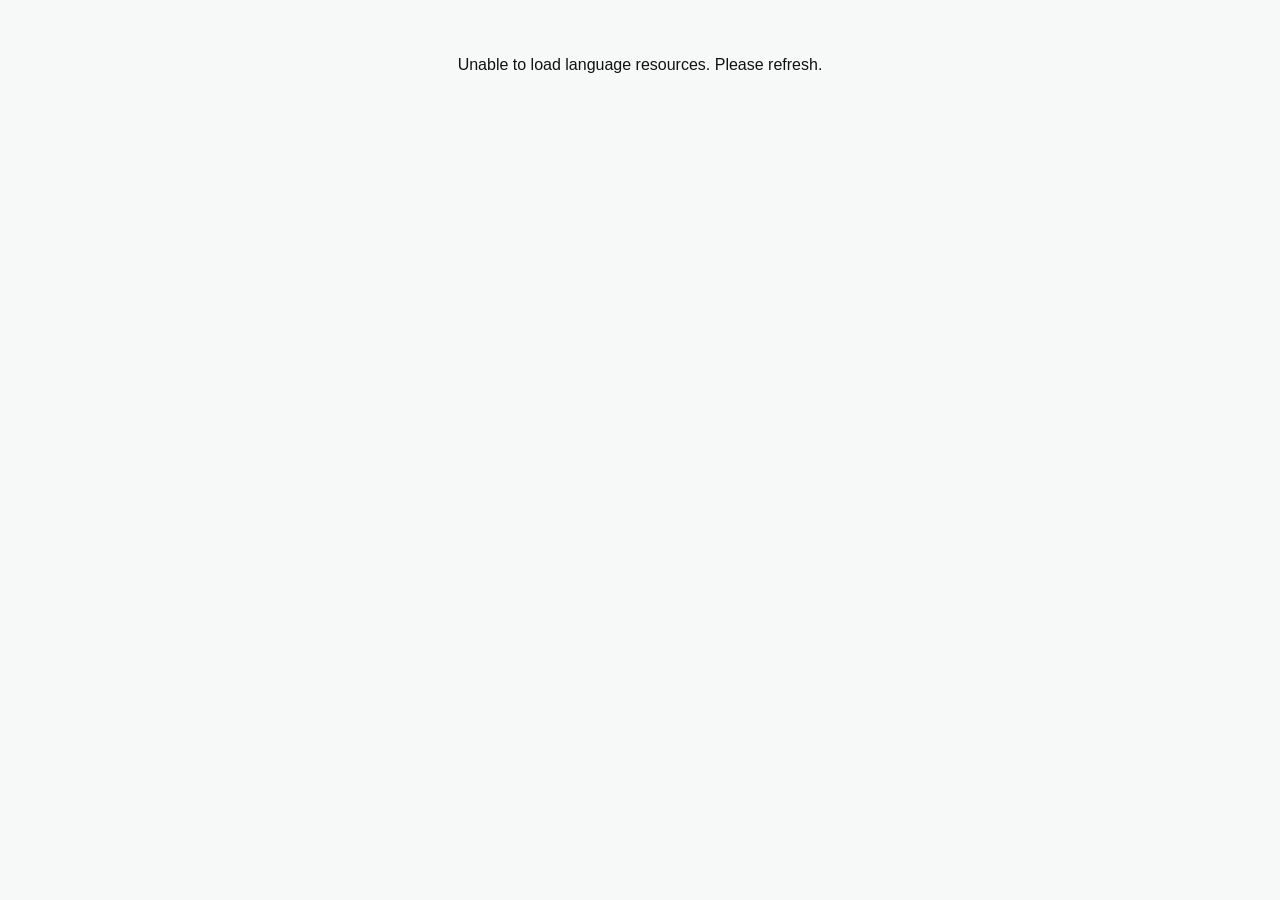
<file: index.html>
<!doctype html>
<html lang="en">
<head>
  <meta charset="utf-8">
  <meta name="viewport" content="width=device-width,initial-scale=1">
  <title>IsThere4You — Local presence and practical help | Pre-launch</title>
  <meta name="description" content="IsThere4You connects distance with local presence and practical help — from checking a place or product to getting help with something left behind. Join the pre-launch.">
  <meta name="robots" content="index,follow,max-snippet:-1,max-image-preview:large,max-video-preview:-1">
  <meta name="googlebot" content="index,follow,max-snippet:-1,max-image-preview:large,max-video-preview:-1">
  <meta name="bingbot" content="index,follow,max-snippet:-1,max-image-preview:large,max-video-preview:-1">
  <meta name="application-name" content="IsThere4You">
  <meta name="theme-color" content="#f7f9f8">
  <link rel="icon" href="/favicon.ico" sizes="any">
  <link rel="shortcut icon" href="/favicon.ico">
  <link rel="icon" type="image/png" sizes="32x32" href="/favicon-32x32.png">
  <link rel="icon" type="image/png" sizes="16x16" href="/favicon-16x16.png">
  <link rel="canonical" href="https://isthere4you.com/">
  <link rel="sitemap" type="application/xml" href="https://isthere4you.com/sitemap.xml">

  <meta property="og:type" content="website">
  <meta property="og:site_name" content="IsThere4You">
  <meta property="og:title" content="IsThere4You — Local presence when distance gets in the way">
  <meta property="og:description" content="A new global platform for local presence and practical help — including forgotten items, local checks and real-world information from another place.">
  <meta property="og:url" content="https://isthere4you.com/">
  <meta property="og:locale" content="en_US">
  <meta property="og:locale:alternate" content="ro_RO">
  <meta property="og:locale:alternate" content="tr_TR">

  <meta name="twitter:card" content="summary">
  <meta name="twitter:title" content="IsThere4You — Local presence when distance gets in the way">
  <meta name="twitter:description" content="Local presence and practical help when you cannot be there yourself. Join the IsThere4You pre-launch.">

  <script type="application/ld+json">
  {
    "@context": "https://schema.org",
    "@graph": [
      {
        "@type": "Organization",
        "@id": "https://isthere4you.com/#organization",
        "name": "IsThere4You",
        "url": "https://isthere4you.com/",
        "description": "A new global platform for connecting people with local presence and practical help when distance gets in the way."
      },
      {
        "@type": "WebSite",
        "@id": "https://isthere4you.com/#website",
        "url": "https://isthere4you.com/",
        "name": "IsThere4You",
        "description": "A new global platform for connecting people with local presence and practical help when distance gets in the way.",
        "publisher": { "@id": "https://isthere4you.com/#organization" },
        "inLanguage": ["en", "ro", "de", "fr", "es", "ru", "zh-CN", "tr"]
      },
      {
        "@type": "WebPage",
        "@id": "https://isthere4you.com/#webpage",
        "url": "https://isthere4you.com/",
        "name": "IsThere4You — Local presence and practical help",
        "description": "Join the IsThere4You pre-launch and discover practical ways local presence can help when distance gets in the way.",
        "isPartOf": { "@id": "https://isthere4you.com/#website" },
        "about": { "@id": "https://isthere4you.com/#organization" },
        "inLanguage": "en"
      }
    ]
  }
  </script>

  <link rel="preconnect" href="https://fonts.googleapis.com">
  <link href="https://fonts.googleapis.com/css2?family=Inter:wght@400;500;600;700;800&display=swap" rel="stylesheet">
  <link rel="stylesheet" href="assets/style.css?v=20260921-utility-first-v2">
</head>
<body>
<header><a class="brand" href="/"><b>Is</b><strong>IsThere4You</strong></a><label class="lang"><span>◎</span><select id="lang" aria-label="Language"></select></label></header>
<main>
<section class="hero"><h1 id="tag">Be among the first.</h1><p id="heroBody">A new way to connect with people who can be there when distance gets in the way. Join the pre-launch and be among the first.</p></section>
<section class="usecases" aria-labelledby="useTitle">
  <div class="usecases-head">
    <h2 id="useTitle">What can IsThere4You mean in practice?</h2>
    <p id="useIntro">Sometimes all you need is a person who is already where you cannot be.</p>
  </div>
  <div class="usecase-grid">
    <article class="usecase">
      <div class="eyebrow">⌖ <span id="useCard1Label">FORGOTTEN ITEM</span></div>
      <h3 id="useCard1Title">Forgot something important?</h3>
      <p id="useCard1Text">Have you left town and realized you forgot your passport, keys, or another important item at the hotel? IsThere4You can connect you with someone who is there and may be able to help.</p>
    </article>
    <article class="usecase">
      <div class="eyebrow">✓ <span id="useCard2Label">CHECK BEFORE YOU GO</span></div>
      <h3 id="useCard2Title">Want to see it before you travel?</h3>
      <p id="useCard2Text">Found an apartment, a car, or an item online hundreds of kilometres away? IsThere4You can connect you with someone nearby who can see the place or item before you make the trip.</p>
    </article>
    <article class="usecase">
      <div class="eyebrow">◉ <span id="useCard3Label">LOCAL INFORMATION</span></div>
      <h3 id="useCard3Title">Need to know what is happening there?</h3>
      <p id="useCard3Text">Need to know what is happening right now in a particular place — whether a shop is open, how busy it is, or whether a product is still in stock? IsThere4You can connect you with someone who is there.</p>
    </article>
    <article class="usecase">
      <div class="eyebrow">▣ <span id="useCard4Label">VISUAL CHECK</span></div>
      <h3 id="useCard4Title">Need someone to see it for you?</h3>
      <p id="useCard4Text">Need someone to photograph a place, a sign, a product, or a situation in another city? IsThere4You can connect you with someone who is there.</p>
    </article>
  </div>
</section>

<section class="card signup-after-usecases" id="signupCard"><div id="signupForm"><div class="signup-intro"><h2 id="signupTitle">Be among the first.</h2><p id="signupIntro">Join before launch and reserve your place in the IsThere4You pre-launch.</p></div><label class="fieldLabel" id="emailLabel"></label><input id="email" type="email" maxlength="254" autocomplete="email"><input id="website" class="hp" tabindex="-1" autocomplete="off"><div class="info">⌖ <span id="infoLine"></span></div><label class="consent"><input id="consent" type="checkbox"><span id="consentText"></span></label><label class="consent" id="betaConsentWrap"><input id="betaConsent" type="checkbox"><span id="betaConsentText"></span></label><div id="signupTurnstile" class="captcha"></div><p id="signupErr" class="err"></p><button id="signupBtn" class="primary"></button><button id="it4yBtn" class="secondary"></button><p id="disclaimer" class="small"></p></div><div id="signupSuccess" class="success hidden"><div class="check">✓</div><h2 id="successTitle"></h2><p><span id="successBody"></span><strong id="successEmail"></strong><span id="successBody2"></span></p><div class="founding">✦ <span id="founding"></span></div><p id="reservedNote"></p><button id="it4yBtn2" class="secondary"></button></div></section>


<div class="share-primary-wrap">
  <button class="share-button" type="button" data-share-isthere4you aria-label="Share IsThere4You"><span class="share-icon" aria-hidden="true">↗</span><span class="share-label">Share IsThere4You</span></button>
</div>


<section class="usecases-more" aria-label="More IsThere4You examples">
  <details class="more-wrap">
    <summary id="useMoreBtn">See more examples</summary>
    <div class="more-list">
      <p id="useMore1">Want to buy something in another city but do not know whether the product really exists or looks like the listing? IsThere4You can connect you with someone in the area who can check it for you.</p>
      <p id="useMore2">Left luggage, a parcel, or a personal item somewhere you cannot easily return to? IsThere4You can help you find someone nearby.</p>
      <p id="useMore3">Want to check an address, a location, or a situation before setting off? IsThere4You can connect you with someone who is already in the area.</p>
    </div>
  </details>
  <p class="closing" id="useClosing">Is something important to you hundreds or thousands of kilometres away? IsThere4You aims to turn distance into a connection with someone who is already there.</p>
  <p class="usecases-note" id="useNote">These examples illustrate only some of the situations in which IsThere4You may be useful; the possibilities are not limited to the cases shown here.</p>

</section>
</main>
<footer><button data-modal="terms" id="footerTerms"></button><button data-modal="privacy" id="footerPrivacy"></button><button data-modal="contact" id="footerContact"></button><p id="copyright"></p></footer>
<div id="legalModal" class="overlay hidden"><div class="modal"><div class="modalHead"><h3 id="legalTitle"></h3><button class="x" data-close>×</button></div><div id="legalBody" class="modalBody"></div><div class="modalFoot"><button class="secondary" data-close id="closeLegal"></button></div></div></div>
<div id="contactModal" class="overlay hidden"><div class="modal contact"><div class="modalHead"><h3 id="contactTitle"></h3><button class="x" data-close-contact>×</button></div><div id="contactForm"><p id="contactBody" class="muted"></p><label id="nameLabel"></label><input id="contactName" maxlength="120"><label id="contactEmailLabel"></label><input id="contactEmail" type="email" maxlength="254"><label id="subjectLabel"></label><input id="contactSubject" maxlength="200"><label id="messageLabel"></label><textarea id="contactMessage" maxlength="500"></textarea><div id="contactCount" style="text-align:right;font-size:11px;color:rgba(17,17,17,.45);margin-top:5px">0 / 500</div><input id="contactWebsite" class="hp" tabindex="-1" autocomplete="off"><label class="consent"><input id="contactConsent" type="checkbox"><span id="contactConsentText"></span></label><div id="contactTurnstile" class="captcha"></div><p id="contactErr" class="err"></p><button id="contactSubmit" class="primary"></button></div><div id="contactSuccess" class="success hidden"><div class="check">✓</div><h2 id="contactSuccessTitle"></h2><p id="contactSuccessBody"></p><button id="contactAgain" class="primary"></button></div></div></div>
<script src="assets/language-detect.js"></script><script src="assets/contact-limit.js" defer></script><script src="assets/beta-consent.js?v=20261002-tr" defer></script><script src="assets/share.js?v=20261002-tr" defer></script><script src="assets/app.js?v=20260921-utility-first" defer></script><div id="buildVersion" aria-label="Build version" style="position:fixed;right:10px;bottom:8px;z-index:9999;padding:4px 8px;border:1px solid rgba(17,17,17,.10);border-radius:999px;background:rgba(255,255,255,.80);backdrop-filter:blur(8px);color:rgba(17,17,17,.48);font:700 10px/1.2 Inter,Arial,sans-serif;letter-spacing:.02em;pointer-events:none;user-select:none">IT4Y PRELAUNCH v2026.10.02.1 — TURKISH PREVIEW</div></body></html>
</file>
<file: assets/style.css>
:root{--bg:#f7f9f8;--ink:#111;--muted:#6f7d72;--pink:#c96b83;--line:#ecefed}*{box-sizing:border-box}body{margin:0;background:var(--bg);color:var(--ink);font-family:Inter,system-ui,sans-serif}header{height:64px;background:#fff;border-bottom:1px solid rgba(0,0,0,.05);display:flex;align-items:center;justify-content:space-between;padding:0 max(24px,calc((100% - 1152px)/2));position:sticky;top:0;z-index:20}.brand{display:flex;align-items:center;gap:9px;color:#111;text-decoration:none}.brand b{width:32px;height:32px;border-radius:50%;display:grid;place-items:center;background:#111;color:#fff;font-size:13px}.brand strong{font-size:17px}.lang{display:flex;align-items:center;gap:6px;font-size:12px}.lang select{border:0;background:transparent;font:600 12px Inter;outline:0;cursor:pointer}.hero{text-align:center;max-width:540px;margin:0 auto;padding:56px 24px 24px}.hero h1{font-size:clamp(34px,6vw,44px);line-height:1.08;letter-spacing:-.035em;margin:0}.hero p{max-width:390px;margin:14px auto 0;color:var(--muted);font-size:14.5px;line-height:1.55}.card{width:min(448px,calc(100% - 40px));margin:0 auto;background:#fff;border:1px solid #f0f0f0;border-radius:24px;padding:24px;box-shadow:0 1px 2px rgba(0,0,0,.04)}.signup-after-usecases{margin-top:30px}.signup-intro{text-align:center;margin:0 0 20px}.signup-intro h2{font-size:22px;line-height:1.2;letter-spacing:-.02em;margin:0}.signup-intro p{max-width:350px;margin:8px auto 0;color:var(--muted);font-size:13px;line-height:1.55}.fieldLabel,.contact label:not(.consent){display:block;font-size:12px;font-weight:700;margin:0 0 7px}.card input[type=email]{width:100%;height:54px;padding:0 15px;border-radius:14px;border:1px solid #f3e0d0;background:#fdf1e8;font:500 15px Inter;outline:0}.card input[type=email]:focus{border-color:#e0b98f}.info{text-align:center;color:var(--pink);font-size:12px;font-weight:500;margin:12px 0 0}.consent{display:flex!important;align-items:flex-start;gap:10px;margin-top:16px;font-size:12px!important;font-weight:400!important;color:var(--muted);line-height:1.45}.consent input{margin-top:2px;accent-color:#111}.link{color:#111;font-weight:600;text-decoration:underline dotted;text-underline-offset:2px;cursor:pointer}.primary,.secondary{width:100%;height:50px;border-radius:14px;font:600 14px Inter;cursor:pointer}.primary{background:#111;color:#fff;border:0;margin-top:14px}.primary:disabled{opacity:.55}.secondary{background:#fff;color:#111;border:1px solid rgba(0,0,0,.1);margin-top:10px}.small{font-size:11px;line-height:1.45;text-align:center;color:rgba(17,17,17,.4);margin:12px 0 0}.err{display:none;color:#c62828;font-size:12px;font-weight:500;margin:10px 0 0}.err.show{display:block}.captcha{display:flex;justify-content:center;min-height:1px;margin-top:10px}.success{text-align:center;padding:6px 2px}.check{width:56px;height:56px;border-radius:50%;background:#dcfce7;color:#16845f;display:grid;place-items:center;font-size:28px;margin:0 auto}.success h2{font-size:19px;margin:14px 0 7px}.success p{font-size:13px;color:var(--muted);line-height:1.5}.founding{display:inline-flex;align-items:center;gap:6px;color:var(--pink);font-size:12px;font-weight:700;margin-top:5px}.share-primary-wrap{display:flex;justify-content:center;padding:18px 20px 0}.share-button{appearance:none;border:1px solid rgba(17,17,17,.1);background:#fff;color:#111;border-radius:999px;min-height:44px;padding:0 18px;display:inline-flex;align-items:center;justify-content:center;gap:9px;font:600 13px Inter,system-ui,sans-serif;box-shadow:0 1px 2px rgba(0,0,0,.035);cursor:pointer;transition:transform .16s ease,box-shadow .16s ease,background .16s ease;max-width:100%}.share-button:hover{background:#fbfcfb;box-shadow:0 5px 18px rgba(0,0,0,.06);transform:translateY(-1px)}.share-button:active{transform:translateY(0)}.share-button:focus-visible{outline:2px solid #111;outline-offset:3px}.share-icon{font-size:17px;line-height:1}.share-label{overflow-wrap:anywhere}.usecases-more{max-width:960px;margin:24px auto 0;padding:0 24px}.share-bottom-wrap{text-align:center;margin:24px auto 0}.share-button-bottom{background:transparent}.usecases{max-width:960px;margin:24px auto 0;padding:0 24px}.usecases-head{text-align:center;max-width:650px;margin:0 auto 28px}.usecases-head h2{font-size:clamp(26px,4vw,34px);letter-spacing:-.03em;line-height:1.15;margin:0}.usecases-head p{margin:12px auto 0;color:var(--muted);font-size:14px;line-height:1.65;max-width:620px}.usecase-grid{display:grid;grid-template-columns:repeat(2,minmax(0,1fr));gap:16px}.usecase{background:#fff;border:1px solid #edf0ee;border-radius:20px;padding:20px 20px 18px;box-shadow:0 1px 2px rgba(0,0,0,.025);min-width:0}.usecase .eyebrow{display:inline-flex;align-items:center;gap:7px;font-size:11px;font-weight:700;letter-spacing:.02em;color:var(--pink);margin-bottom:10px;line-height:1.35}.usecase h3{font-size:16px;line-height:1.35;margin:0 0 8px;letter-spacing:-.01em;overflow-wrap:anywhere}.usecase p{font-size:13px;line-height:1.58;color:var(--muted);margin:0;overflow-wrap:anywhere}.more-wrap{text-align:center;margin-top:18px}.more-wrap summary{list-style:none;display:inline-block;cursor:pointer;border:1px solid rgba(0,0,0,.1);background:#fff;border-radius:13px;padding:12px 18px;font-size:13px;font-weight:600;line-height:1.3}.more-wrap summary::-webkit-details-marker{display:none}.more-wrap[open] summary{background:#f1f4f2}.more-list{margin:18px auto 0;max-width:760px;text-align:left;background:#fff;border:1px solid #edf0ee;border-radius:18px;padding:18px 20px}.more-list p{font-size:13px;line-height:1.6;color:var(--muted);margin:0 0 14px;overflow-wrap:anywhere}.more-list p:last-child{margin-bottom:0}.closing{text-align:center;max-width:650px;margin:26px auto 0;font-size:15px;line-height:1.6;color:#333}.usecases-note{text-align:center;max-width:720px;margin:22px auto 0;font-size:12px;line-height:1.6;color:rgba(17,17,17,.52)}footer{text-align:center;padding:44px 24px 50px}footer button{border:0;background:transparent;color:var(--muted);font:500 12px Inter;margin:0 8px;cursor:pointer}footer p{font-size:11px;color:rgba(17,17,17,.3);margin-top:16px}.hidden{display:none!important}.hp{position:absolute!important;left:-9999px!important;width:1px!important;height:1px!important}.overlay{position:fixed;inset:0;background:rgba(0,0,0,.5);backdrop-filter:blur(2px);z-index:50;display:flex;align-items:center;justify-content:center;padding:16px;overflow-y:auto;-webkit-overflow-scrolling:touch}.modal{background:#fff;width:min(480px,100%);max-height:calc(100vh - 32px);max-height:calc(100dvh - 32px);border-radius:24px;box-shadow:0 20px 60px rgba(0,0,0,.28);display:flex;flex-direction:column;overflow:hidden}.modalHead{display:flex;align-items:center;padding:20px 22px;border-bottom:1px solid rgba(0,0,0,.06);flex:0 0 auto}.modalHead h3{font-size:16px;margin:0}.x{margin-left:auto;border:0;background:#f5f6f7;width:32px;height:32px;border-radius:50%;font-size:20px;cursor:pointer}.modalBody{overflow:auto;padding:18px 22px;-webkit-overflow-scrolling:touch;min-height:0}.legalBlock{margin-bottom:16px}.legalBlock h4{font-size:13px;margin:0 0 5px}.legalBlock p,.muted{font-size:13px;line-height:1.55;color:rgba(17,17,17,.68);margin:0}.legalNotice{background:#fff8e8;border:1px solid #f2e2b8;color:#765d22;border-radius:12px;padding:10px 12px;font-size:11px;line-height:1.45;margin-bottom:15px}.modalFoot{padding:12px 18px;border-top:1px solid rgba(0,0,0,.06)}.modalFoot .secondary{margin:0;height:44px;background:#f5f6f7}.contact{padding-bottom:0}.contact .modalHead{margin-bottom:14px}.contact>#contactForm,.contact>#contactSuccess{padding:0 22px calc(22px + env(safe-area-inset-bottom));overflow-y:auto;-webkit-overflow-scrolling:touch;min-height:0;flex:1}.contact label:not(.consent){margin-top:12px;color:rgba(17,17,17,.55);font-size:11px;text-transform:uppercase;letter-spacing:.04em}.contact input:not([type=checkbox]),.contact textarea{width:100%;border:1px solid rgba(0,0,0,.06);background:#f7f9f8;border-radius:12px;padding:11px 13px;font:13px Inter;outline:0}.contact textarea{min-height:96px;resize:vertical}.contact .consent{text-transform:none!important;letter-spacing:0!important;color:rgba(17,17,17,.7)!important}.contact .success{padding:18px 22px calc(22px + env(safe-area-inset-bottom))}@media(max-width:760px){.usecases{margin-top:20px;padding:0 18px}.usecases-more{padding:0 18px}.usecase-grid{grid-template-columns:1fr}.usecase{padding:18px}.usecases-head{margin-bottom:22px}.closing{font-size:14px}.more-list{padding:17px 18px}.share-primary-wrap{padding-top:16px}.share-button{min-height:46px;padding:0 17px}}@media(max-width:520px){header{padding:0 18px}.hero{padding-top:42px}.signup-after-usecases{margin-top:28px}.card{width:calc(100% - 28px);padding:20px}.lang select{max-width:130px}.share-primary-wrap{padding:15px 14px 0}.share-button{width:min(100%,320px);font-size:12.8px}.usecases{padding:0 14px;margin-top:18px}.usecases-more{padding:0 14px;margin-top:20px}.usecases-head h2{font-size:27px}.usecases-head p{font-size:13.5px}.usecase{border-radius:18px;padding:17px}.usecase .eyebrow{font-size:10px}.usecase h3{font-size:15px}.usecase p,.more-list p{font-size:12.8px}.more-wrap summary{width:min(100%,280px);padding:12px 14px}.more-list{border-radius:16px}.usecases-note{font-size:11.5px}.overlay{padding:10px;align-items:flex-start}.modal{max-height:calc(100vh - 20px);max-height:calc(100dvh - 20px);margin:auto 0;border-radius:18px}.contact>#contactForm,.contact>#contactSuccess{padding-left:18px;padding-right:18px}.contact textarea{min-height:120px}}
/* Growth: accessible, localized shortcut to the existing prelaunch form. */
.hero-cta{display:inline-flex;align-items:center;justify-content:center;min-height:46px;margin-top:20px;padding:0 24px;border-radius:14px;background:#111;color:#fff;text-decoration:none;font:600 14px Inter,system-ui,sans-serif}
.hero-cta:hover{background:#303030}
.hero-cta:focus-visible{outline:3px solid #c96b83;outline-offset:3px}
#signupCard{scroll-margin-top:84px}
</file>
